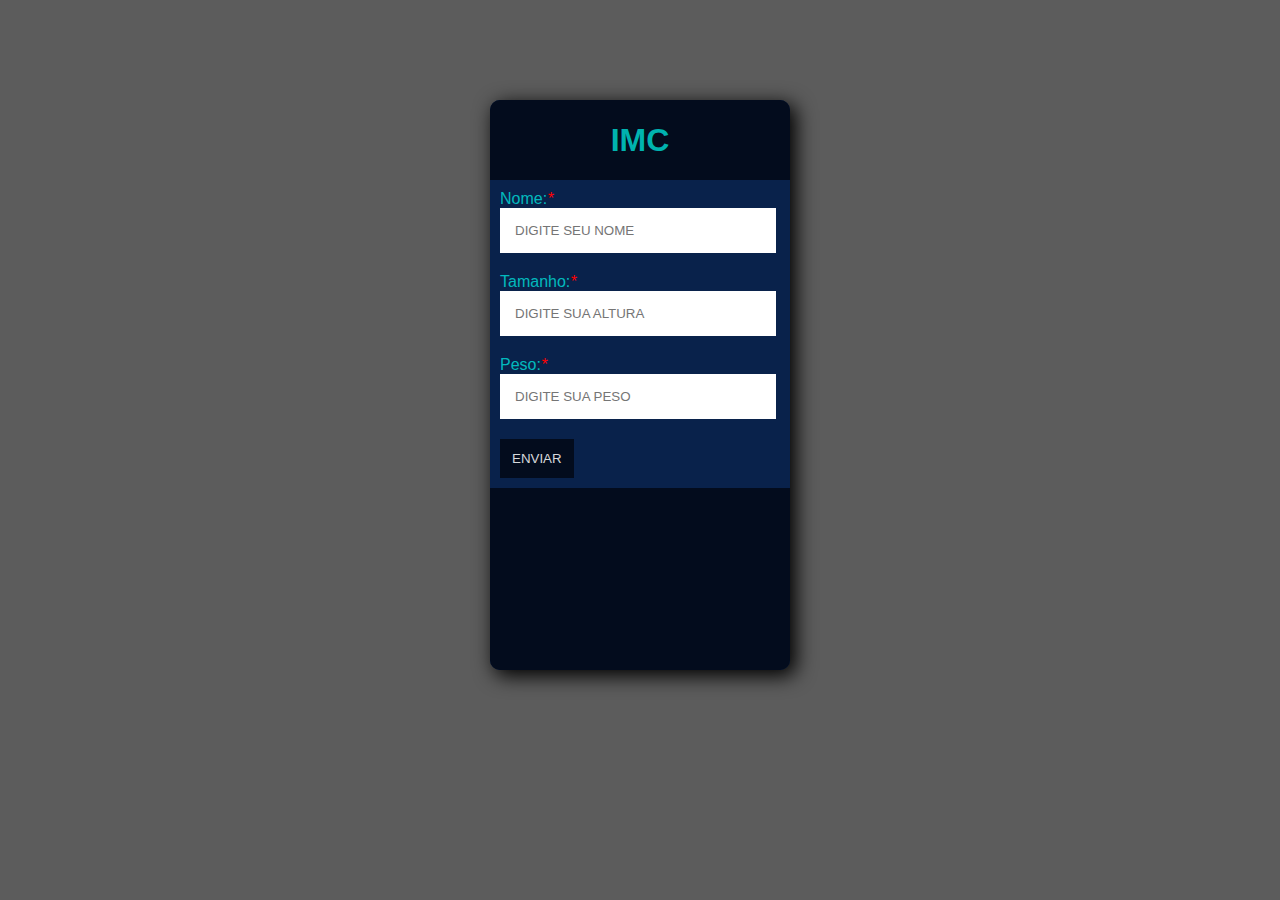
<file: index.html>
<!DOCTYPE html>
<html lang="pt-br">
<head>
    <meta charset="UTF-8">
    <meta http-equiv="X-UA-Compatible" content="IE=edge">
    <meta name="viewport" content="width=device-width, initial-scale=1.0">
    <title>IMC</title>
    <link rel="stylesheet" href="style.css">
</head>
<body>
    <div class="card">
        <div class="titulo">
            <h1>IMC</h1>
        </div>
        <div class="entradaDados">
            <label for="">Nome:<i>*</i></label>
            <input id="nome" type="text" placeholder="Digite seu nome">
        </div>
        
        <div class="entradaDados">
            <label for="">Tamanho:<i>*</i></label>
            <input id="tamanho" type="number" placeholder="Digite sua altura">
        </div>
        
        <div class="entradaDados">
            <label for="">Peso:<i>*</i></label>
            <input id="peso" type="number" placeholder="Digite sua peso">
        </div>

        <div class="entradaDados">
            <button onclick="enviar()">Enviar</button>
        </div>

        
        

        <div id="res">

        </div>
    </div>

    <script src="imc.js"></script>
</body>
</html>
</file>
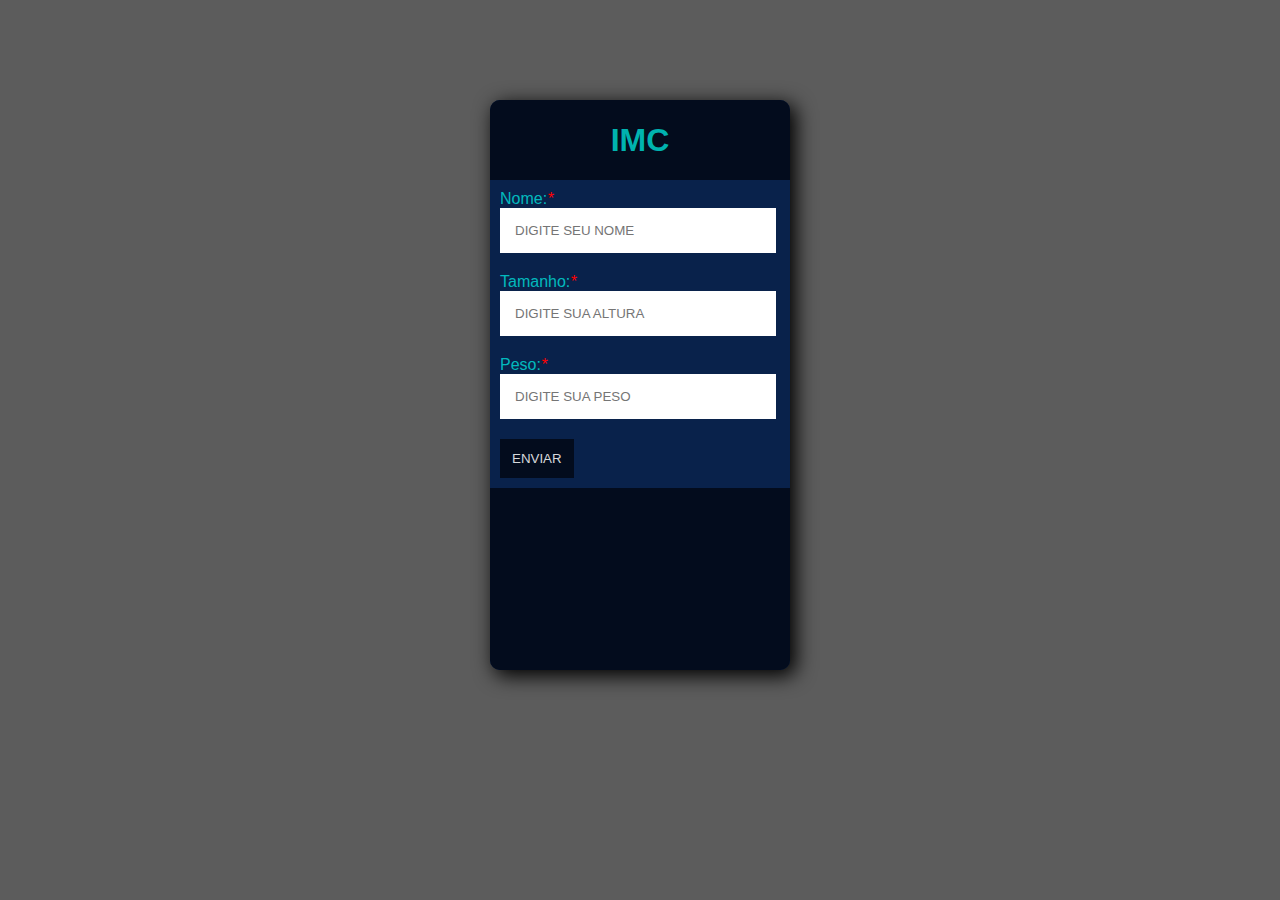
<file: index.html.html>
<!DOCTYPE html>
<html lang="pt-br">
<head>
    <meta charset="UTF-8">
    <meta http-equiv="X-UA-Compatible" content="IE=edge">
    <meta name="viewport" content="width=device-width, initial-scale=1.0">
    <title>IMC</title>
    <link rel="stylesheet" href="style.css">
</head>
<body>
    <div class="card">
        <div class="titulo">
            <h1>IMC</h1>
        </div>
        <div class="entradaDados">
            <label for="">Nome:<i>*</i></label>
            <input id="nome" type="text" placeholder="Digite seu nome">
        </div>
        
        <div class="entradaDados">
            <label for="">Tamanho:<i>*</i></label>
            <input id="tamanho" type="number" placeholder="Digite sua altura">
        </div>
        
        <div class="entradaDados">
            <label for="">Peso:<i>*</i></label>
            <input id="peso" type="number" placeholder="Digite sua peso">
        </div>

        <div class="entradaDados">
            <button onclick="enviar()">Enviar</button>
        </div>

        
        

        <div id="res">

        </div>
    </div>

    <script src="imc.js"></script>
</body>
</html>
</file>
<file: style.css>
*{
    padding: 0;
    margin: 0;
}
body{
    background-color: rgb(92, 92, 92);
}
.titulo{
    color: rgba(0, 255, 242, 0.699);
    background-color: rgb(3, 12, 29);
    height: 80px;
    text-align: center;
    line-height: 80px;
    font-family: 'Franklin Gothic Medium', 'Arial Narrow', Arial, sans-serif;
}
i{
    color: red;
}
label{
    color: rgba(0, 255, 242, 0.699);
}

.card{
    overflow: hidden;
    border-radius: 10px;
    margin: 100px auto;
    background-color: rgb(9, 34, 75);
    width: 300px;
    height: 570px;
    font-family: 'Franklin Gothic Medium', 'Arial Narrow', Arial, sans-serif;
    box-shadow: 5px 5px 20px 1px black;
}
.entradaDados{
    padding: 10px;
}
.entradaDados input{
    padding: 15px;
    width: 88%;
    border: none;
    font-family: 'Franklin Gothic Medium', 'Arial Narrow', Arial, sans-serif;
}
.entradaDados input::placeholder{
    text-transform: uppercase;
    font-family: 'Franklin Gothic Medium', 'Arial Narrow', Arial, sans-serif;
}

#res{
    color: white;
    height: 200px;
    padding: 50px 30px;
    background-color: rgb(3, 12, 29);
    text-align: center;
    font-family: 'Franklin Gothic Medium', 'Arial Narrow', Arial, sans-serif;
}
.entradaDados button{
    color: rgba(255, 255, 255, 0.856);
    padding: 12px;
    border: none;
    background-color: rgb(3, 12, 29);
    text-transform: uppercase;
    font-family: 'Franklin Gothic Medium', 'Arial Narrow', Arial, sans-serif;
}
</file>
